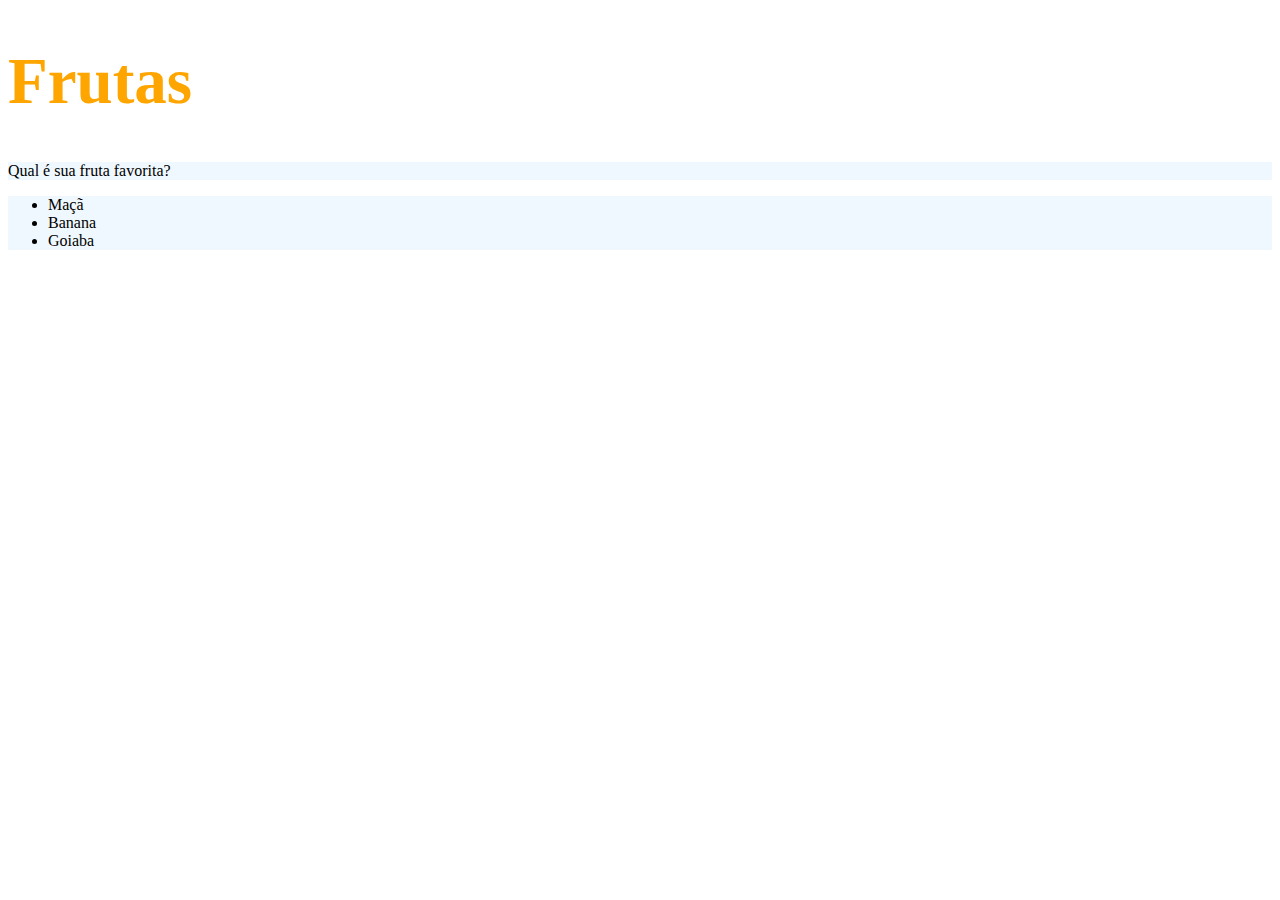
<file: 01-fundamentos/secao-03-introducao-html-e-css/dia-02-primeiros-passos-em-css/index.html>
<!DOCTYPE html>
<html lang="pt-br">
<head>
    <meta charset="UTF-8">
    <meta http-equiv="X-UA-Compatible" content="IE=edge">
    <meta name="viewport" content="width=device-width, initial-scale=1.0">
    <title>HTML</title>
    <style>

        h1 {
            font-size: 65px;
            color: orange;
        }

        ul {
            background-color: bisque;
        }

        .p-ul-bgcolor {
            background-color: aliceblue;
        }

    </style>
</head>
<body>
    <h1>Frutas</h1>
    <p class="p-ul-bgcolor">Qual é sua fruta favorita?</p>
    <ul class="p-ul-bgcolor">
        <li>Maçã</li>
        <li>Banana</li>
        <li>Goiaba</li>
    </ul>
</body>
</html>
</file>
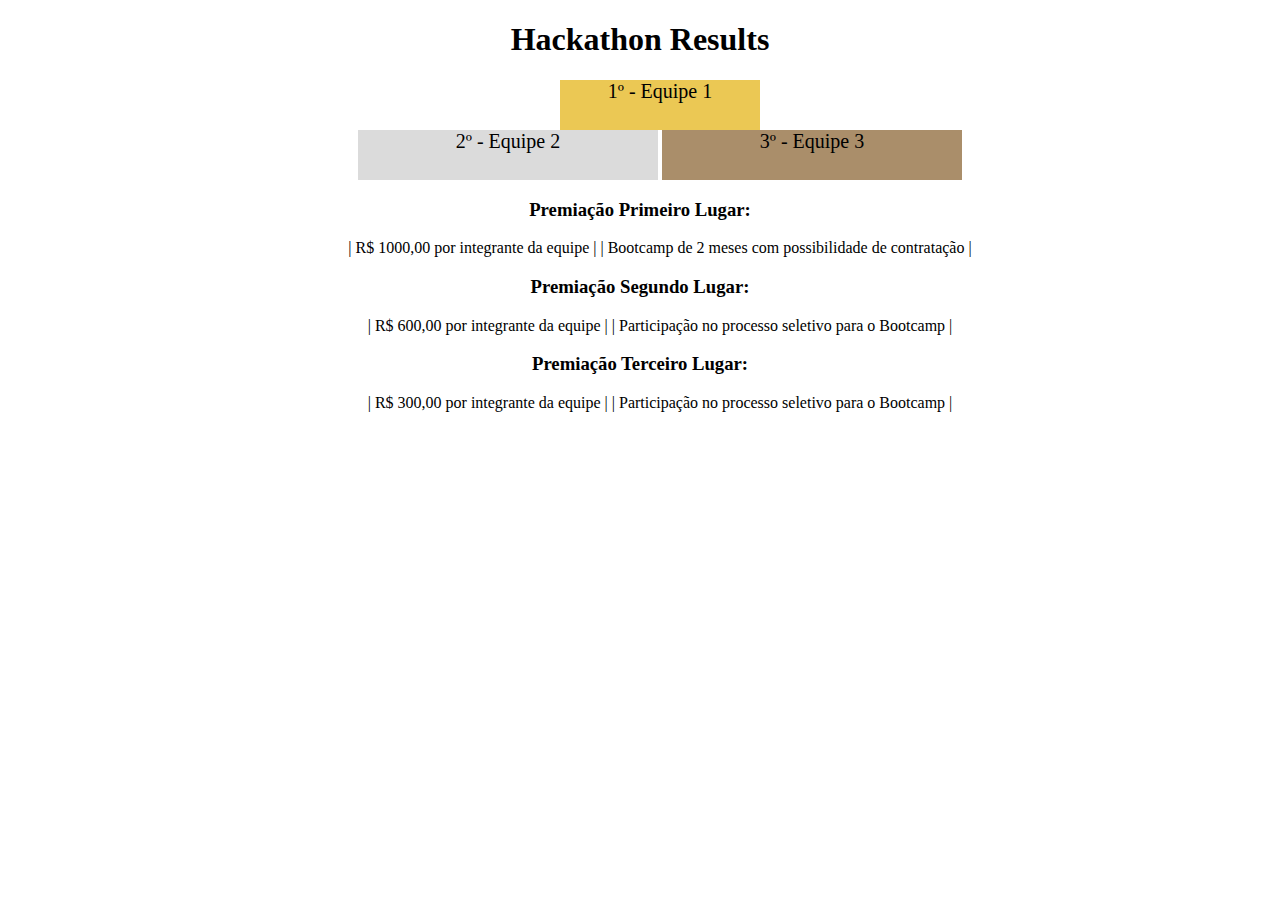
<file: 01-fundamentos/secao-03-introducao-html-e-css/dia-04-html-semantico/index.html>
<!DOCTYPE html>
<html lang="pt">
  <head>
    <meta charset="UTF-8">
    <meta name="viewport" content="width=device-width, initial-scale=1.0">
    <link rel="stylesheet" href="style.css">
    <title>Ranking</title>
  </head>
  <body>
    <header>
      <h1>Hackathon Results</h1>
    </header>

    <section>
      <ul>
        <li class="first">1º - Equipe 1</li>
        <li class="second">2º - Equipe 2</li>
        <li class="third">3º - Equipe 3</li>
      </ul>
    </section>

    <section class="prize-first">
      <h3>Premiação Primeiro Lugar:</h3>
      <ul>
        <li>| R$ 1000,00 por integrante da equipe |</li>
        <li>| Bootcamp de 2 meses com possibilidade de contratação |</li>
      </ul>
      <h3>Premiação Segundo Lugar:</h3>
      <ul>
        <li>| R$ 600,00 por integrante da equipe |</li>
        <li>| Participação no processo seletivo para o Bootcamp |</li>
      </ul>
      <h3>Premiação Terceiro Lugar:</h3>
      <ul>
        <li>| R$ 300,00 por integrante da equipe |</li>
        <li>| Participação no processo seletivo para o Bootcamp |</li>
      </ul>
    </section>

  </body>
</html>
</file>
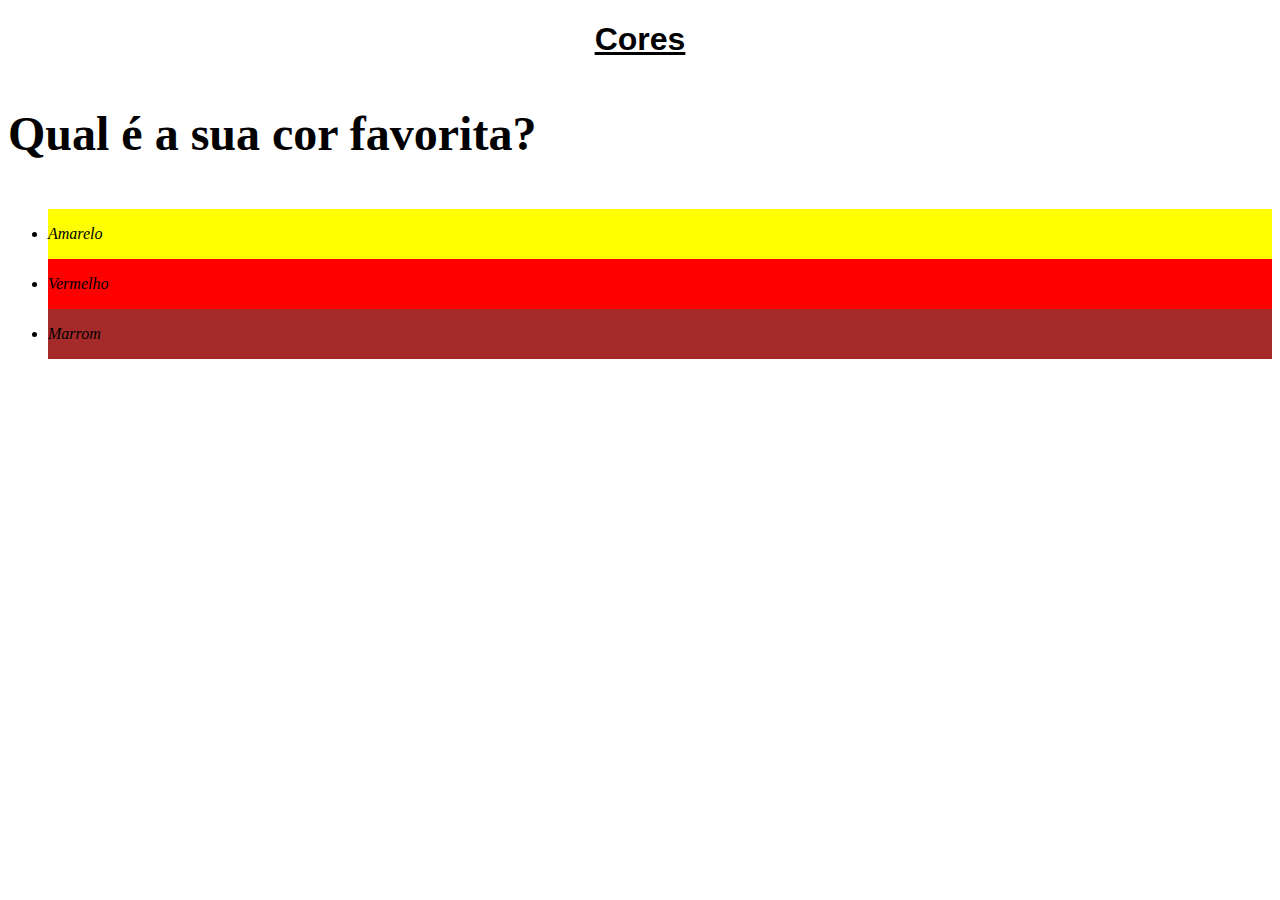
<file: 01-fundamentos/secao-03-introducao-html-e-css/dia-02-primeiros-passos-em-css/index-2.html>
<!DOCTYPE html>
<html lang="pt-br">
<head>
    <meta charset="UTF-8">
    <meta http-equiv="X-UA-Compatible" content="IE=edge">
    <meta name="viewport" content="width=device-width, initial-scale=1.0">
    <title>HTML</title>
    <style>
        h1 {
            font-family: sans-serif;
            text-align: center;
            text-decoration: underline;
        }

        p {
            font-weight: 600;
            font-size: 3em;
        }

        body {
            font-size: 16px;
        }

        ul {
            font-style: italic;
            line-height: 50px;
        }

        #amarelo {
            background-color: yellow;
        }

        #vermelho {
            background-color: red;
        }

        #marrom {
            background-color: brown;
        }
    </style>
</head>
<body>
    <h1>Cores</h1>

    <p>Qual é a sua cor favorita?</p>

    <ul>
        <li id="amarelo">Amarelo</li>
        <li id="vermelho">Vermelho</li>
        <li id="marrom">Marrom</li>
    </ul>
    
</body>
</html>
</file>
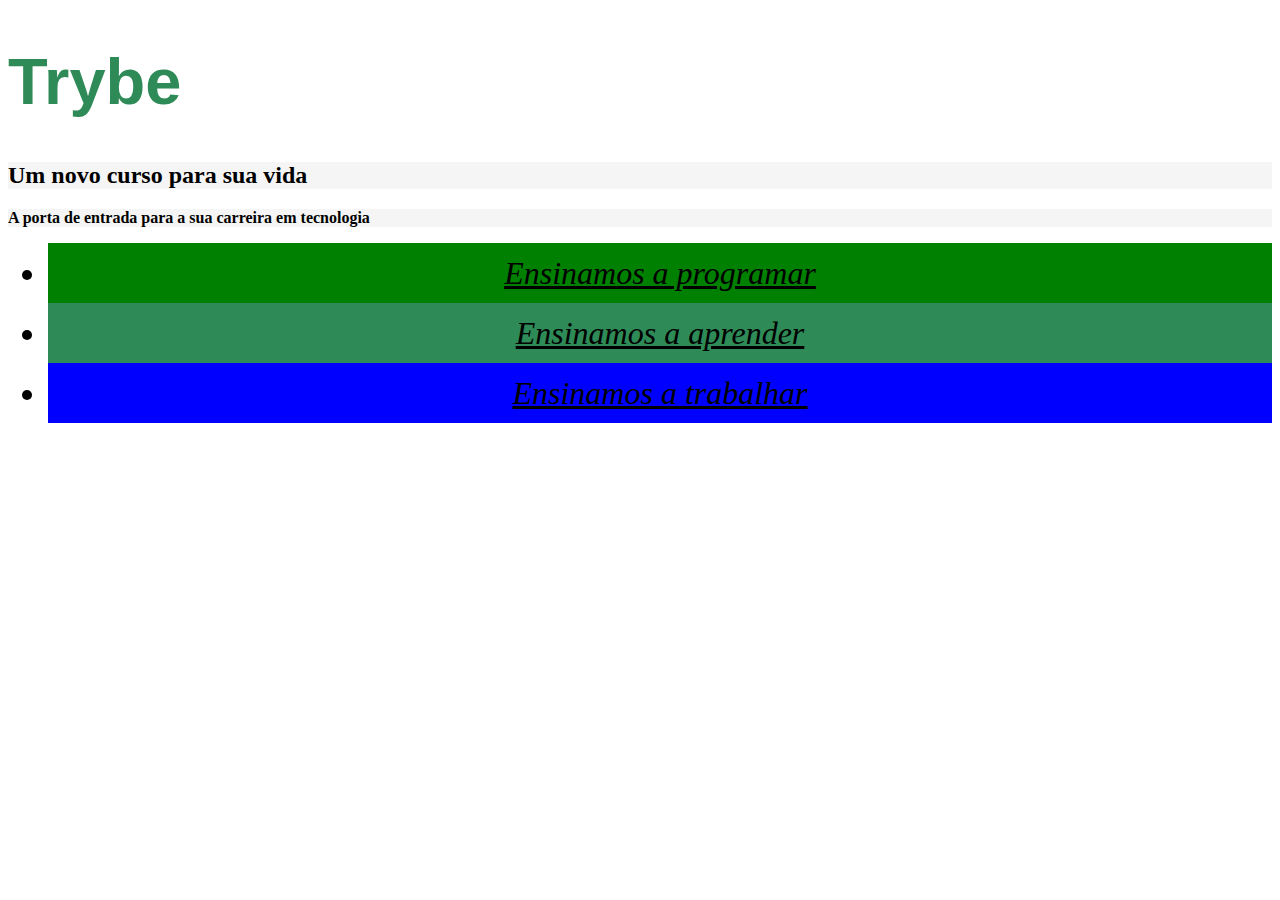
<file: 01-fundamentos/secao-03-introducao-html-e-css/dia-02-primeiros-passos-em-css/parte-3.html>
<!DOCTYPE html>
<html lang="pt-br">
  <head>
    <meta charset="UTF-8">
    <title>Trybe</title>
    <link rel="stylesheet" type="text/css" href="parte-3.css">
    <style>
    /*
      h1 {
        color: seagreen;
        font-size: 65px;
        font-family: sans-serif, Helvetica; 
      }

      .cor-de-fundo {
        background-color: whitesmoke;
      }

      p {
        font-weight: 600;
      }

      body {
        font-size: 16px;
      }

      li {
        font-style: italic;
        line-height: 60px;
        text-align: center;
        text-decoration: underline;
        font-size: 2em;
      }

      #verde {
        background-color: green;
      }

      #verde-escuro {
        background-color: seagreen;
      }

      #azul {
        background-color: blue;
      }
      */
    </style>
  </head>
  <body>
    <h1>Trybe</h1>
    <h2 class="cor-de-fundo">Um novo curso para sua vida</h2>
    <p class="cor-de-fundo">A porta de entrada para a sua carreira em tecnologia</p>
    <ul>
      <li id="verde">Ensinamos a programar</li>
      <li id="verde-escuro">Ensinamos a aprender</li>
      <li id="azul">Ensinamos a trabalhar</li>
    </ul>
  </body>
</html>
</file>
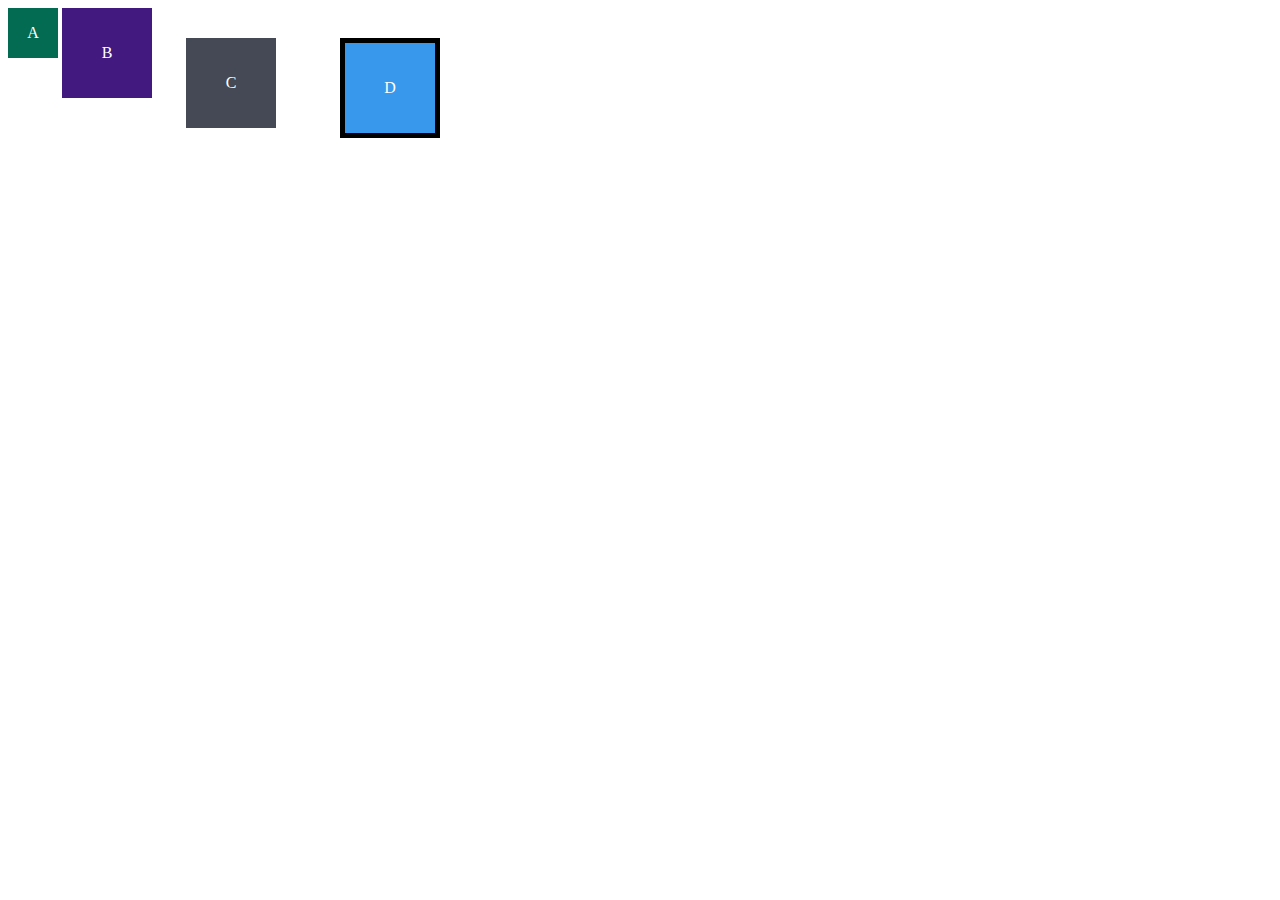
<file: 01-fundamentos/secao-03-introducao-html-e-css/dia-03-seletores-e-posicionamento/index-01.html>
<!DOCTYPE html>
<html lang="pt-br">
<head>
  <meta charset="UTF-8">
  <meta name="viewport" content="width=device-width, initial-scale=1.0">
  <title>Exercício: box model</title>
  <link rel="stylesheet" href="style-01.css">
</head>
<body>
  <div class="caixa width-and-height" style="background: #036b52">A</div>
  <div class="caixa width-and-height padding" style="background: #41197f;">B</div>
  <div class="caixa width-and-height padding margin" style="background: #444955">C</div>
  <div class="caixa width-and-height padding margin border" style="background: #3898EC">D</div>
</body>
</html>
</file>
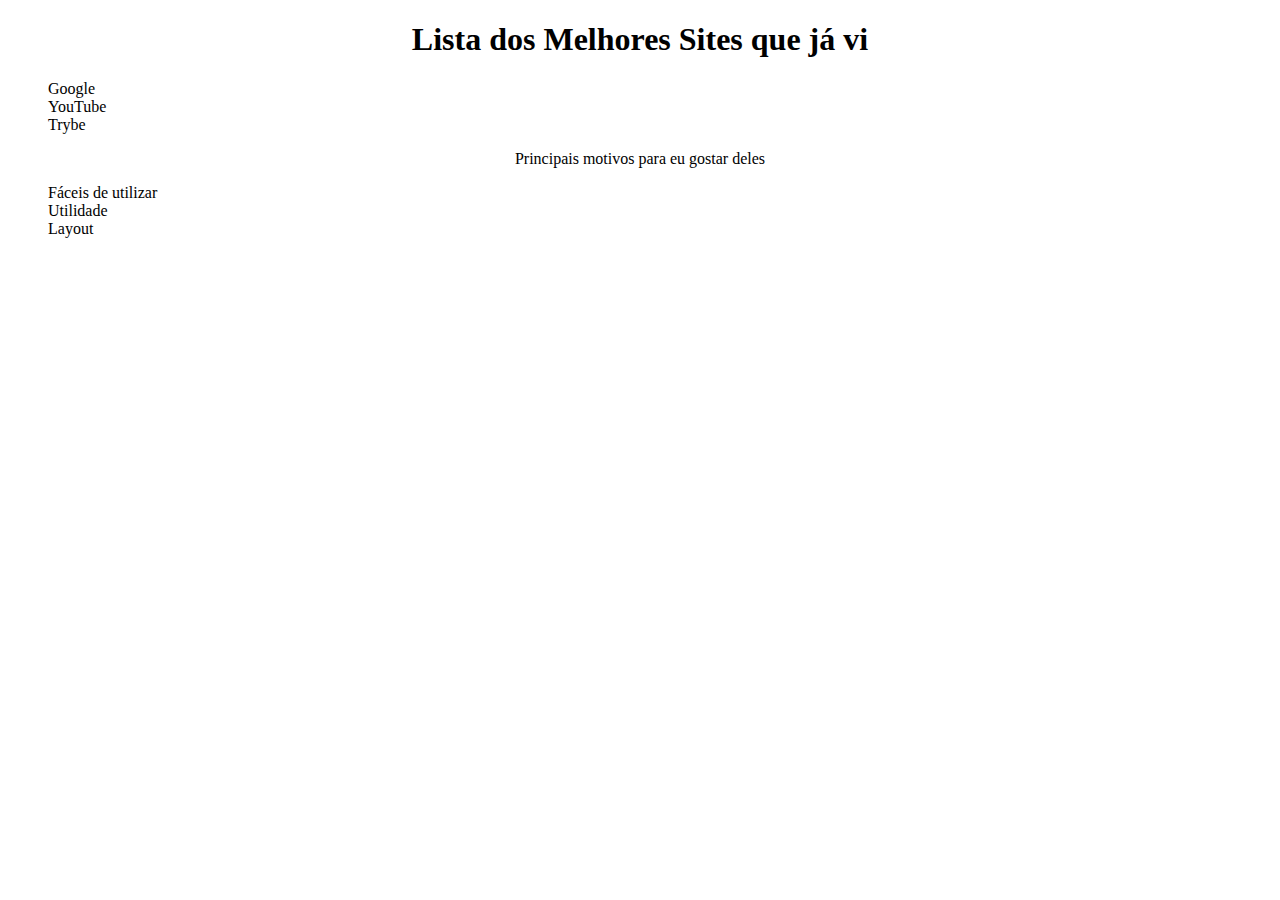
<file: 01-fundamentos/secao-03-introducao-html-e-css/dia-03-seletores-e-posicionamento/index-03.html>
<!DOCTYPE html>
<html lang="pt-br">
  <head>
    <meta charset="UTF-8">
    <title>Agrupando Seletores</title>
    <link rel="stylesheet" href="style-03.css">
  </head>
  <body>

    <h1>Lista dos Melhores Sites que já vi</h1>
        <ol>
            <li>Google</li>
            <li>YouTube</li>
            <li>Trybe</li>
        </ol>

    <p>Principais motivos para eu gostar deles</p>
        <ul>
            <li>Fáceis de utilizar</li>
            <li>Utilidade</li>
            <li>Layout</li>
        </ul>

  </body>
</html>
</file>
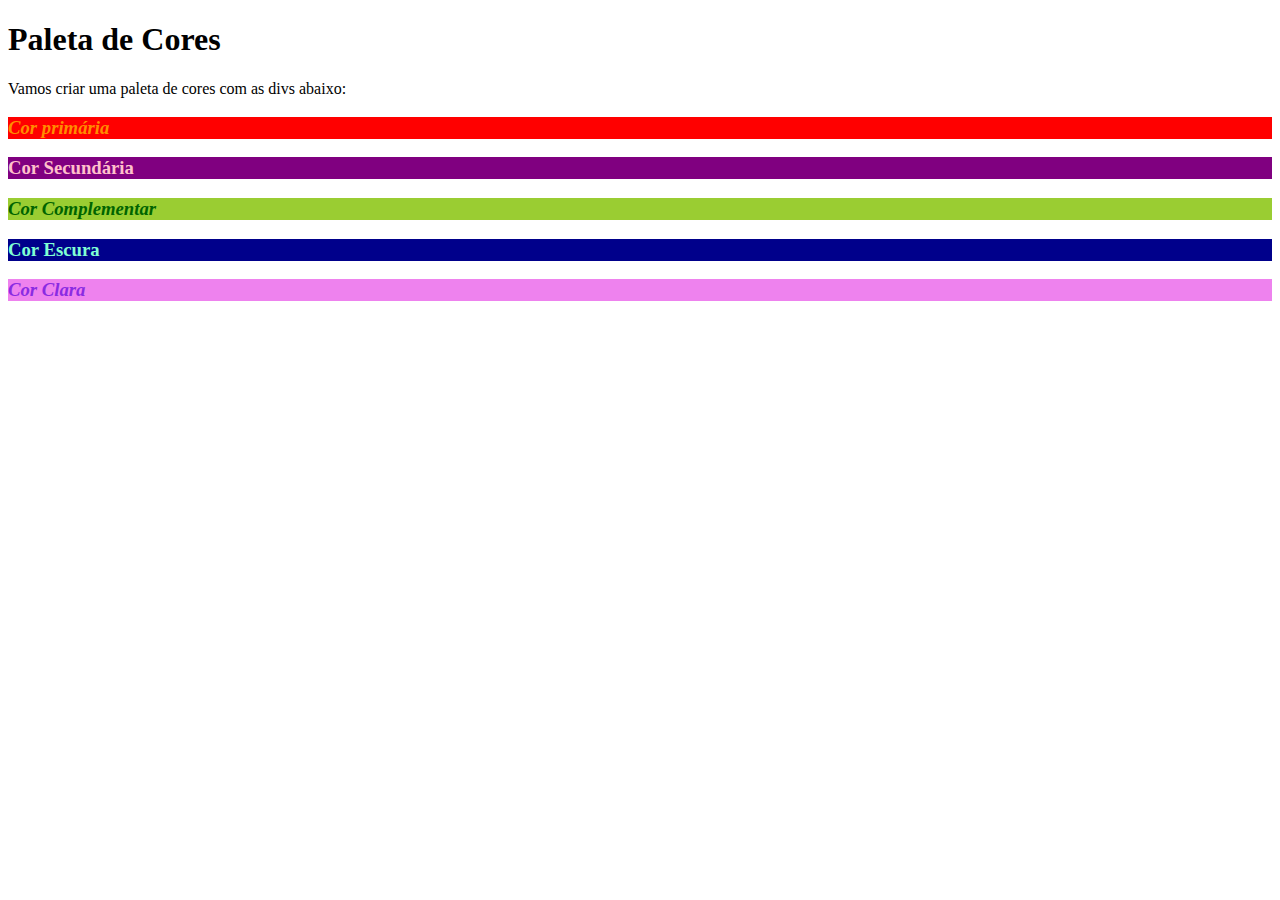
<file: 01-fundamentos/secao-03-introducao-html-e-css/dia-03-seletores-e-posicionamento/index-04.html>
<!DOCTYPE html>
<html lang="pt-br">
<head>
  <meta charset="UTF-8">
  <title>Pseudo-classes</title>
  <link rel="stylesheet" href="style-04.css">
</head>
<body>

  <h1>Paleta de Cores</h1>

  <p>Vamos criar uma paleta de cores com as divs abaixo:</p>

  <div>
    <h3>Cor primária</h3>
  </div>

  <div>
    <h3>Cor Secundária</h3>
  </div>

  <div>
    <h3>Cor Complementar</h3>
  </div>

  <div>
    <h3>Cor Escura</h3>
  </div>

  <div>
    <h3>Cor Clara</h3>
  </div>

</body>
</html>
</file>
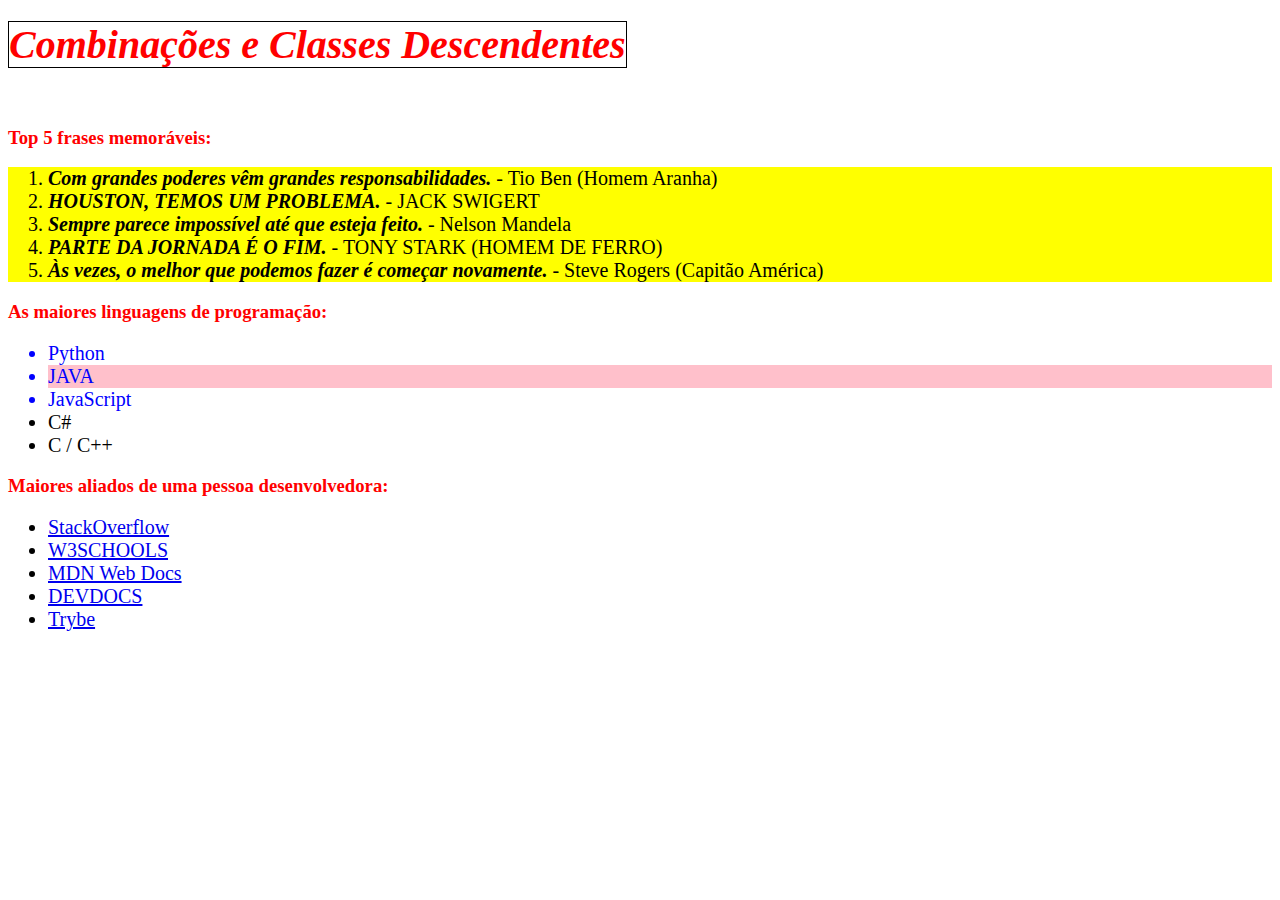
<file: 01-fundamentos/secao-03-introducao-html-e-css/dia-03-seletores-e-posicionamento/index-05.html>
<!DOCTYPE html>
<html lang="pt-br">
  <head>
    <meta charset="UTF-8">
    <link rel="stylesheet" href="style-05.css">
    <title>#GoTrybe</title>
  </head>
  <body>
    <h1><em>Combinações e Classes Descendentes</em></h1>
    <br />
    <h3>Top 5 frases memoráveis:</h3>
    <ol>
      <li><em>Com grandes poderes vêm grandes responsabilidades.</em> - Tio Ben (Homem Aranha)</li>
      <li><em>Houston, temos um problema.</em> - Jack Swigert</li>
      <li><em>Sempre parece impossível até que esteja feito.</em> - Nelson Mandela</li>
      <li><em>Parte da jornada é o fim.</em> - Tony Stark (Homem de Ferro)</li>
      <li><em>Às vezes, o melhor que podemos fazer é começar novamente.</em> - Steve Rogers (Capitão América)</li>
    </ol>
    <h3>As maiores linguagens de programação:</h3>
    <ul class="programming-languages">
      <li>Python</li>
      <li class="java">Java</li>
      <li>JavaScript</li>
      <li>C#</li>
      <li>C / C++</li>
    </ul>
    <h3>Maiores aliados de uma pessoa desenvolvedora:</h3>
    <ul class="allies">
      <li>
        <a href="https://pt.stackoverflow.com/" target="_blank">StackOverflow</a>
      </li>
      <li>
        <a href="https://www.w3schools.com/" target="_blank">W3Schools</a>
      </li>
      <li>
        <a href="https://developer.mozilla.org/pt-BR/" target="_blank">MDN Web Docs</a>
      </li>
      <li>
        <a href="https://devdocs.io/" target="_blank">DevDocs</a>
      </li>
      <li>
        <a href="https://app.betrybe.com/" target="_blank">Trybe</a>
      </li>
    </ul>
  </body>
</html>
</file>
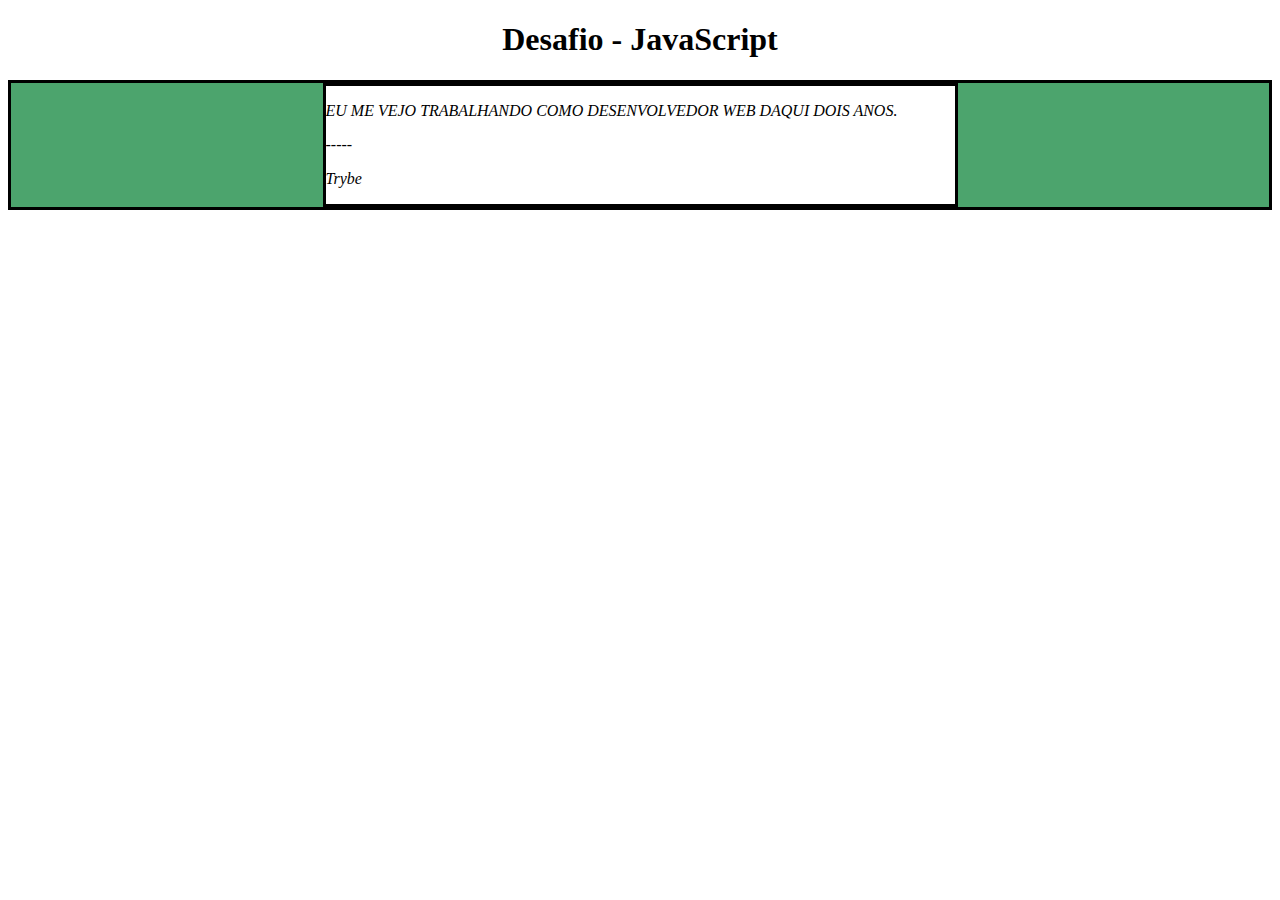
<file: 01-fundamentos/secao-05-dom-eventos-e-web-storage/dia-01-dom-e-seletores/exercicio.html>
<!DOCTYPE html>
<html>
  <head>
    <meta charset="UTF-8" />
    <meta name="viewport" content="width=device-width" />
    <title>Exercício</title>
    
    <style>
      main, section {
        border-color: black;
        border-style: solid;
      }

      .title {
        text-align: center;
      }

      .main-content {
        background-color: yellow;
      }

      .main-content .center-content {
        background-color: red;
        width: 50%;
        margin: 0 auto;
      }

      .main-content .center-content p {
        font-style: italic;
      }
    </style>
  </head>
  <body>
    <header> 
      <h1 class="title">Desafio - JavaEscripito</h1>
    </header>    
    <main class="main-content">
      <section class="center-content">
        <p>Texto padrão do nosso site</p>
        <p>-----</p>
        <p>Trybe</p>
      </section>
    </main>
    <script>
      // Seu código aqui
      document.getElementsByTagName("p")[0].innerText = "Eu me vejo trabalhando como Desenvolvedor Web daqui dois anos.";
      document.getElementsByClassName("main-content")[0].style.backgroundColor = "rgb(76,164,109)";
      document.getElementsByClassName("center-content")[0].style.backgroundColor = "white";
      document.getElementsByClassName("title")[0].innerText = "Desafio - JavaScript";
      document.getElementsByTagName("p")[0].style.textTransform = "uppercase";
      
      const consoleLog = document.getElementsByTagName("p");
      for (let index = 0; index < consoleLog.length; index += 1) {
        console.log(consoleLog[index].innerText);
      };

      </script>
  </body>
</html>
</file>
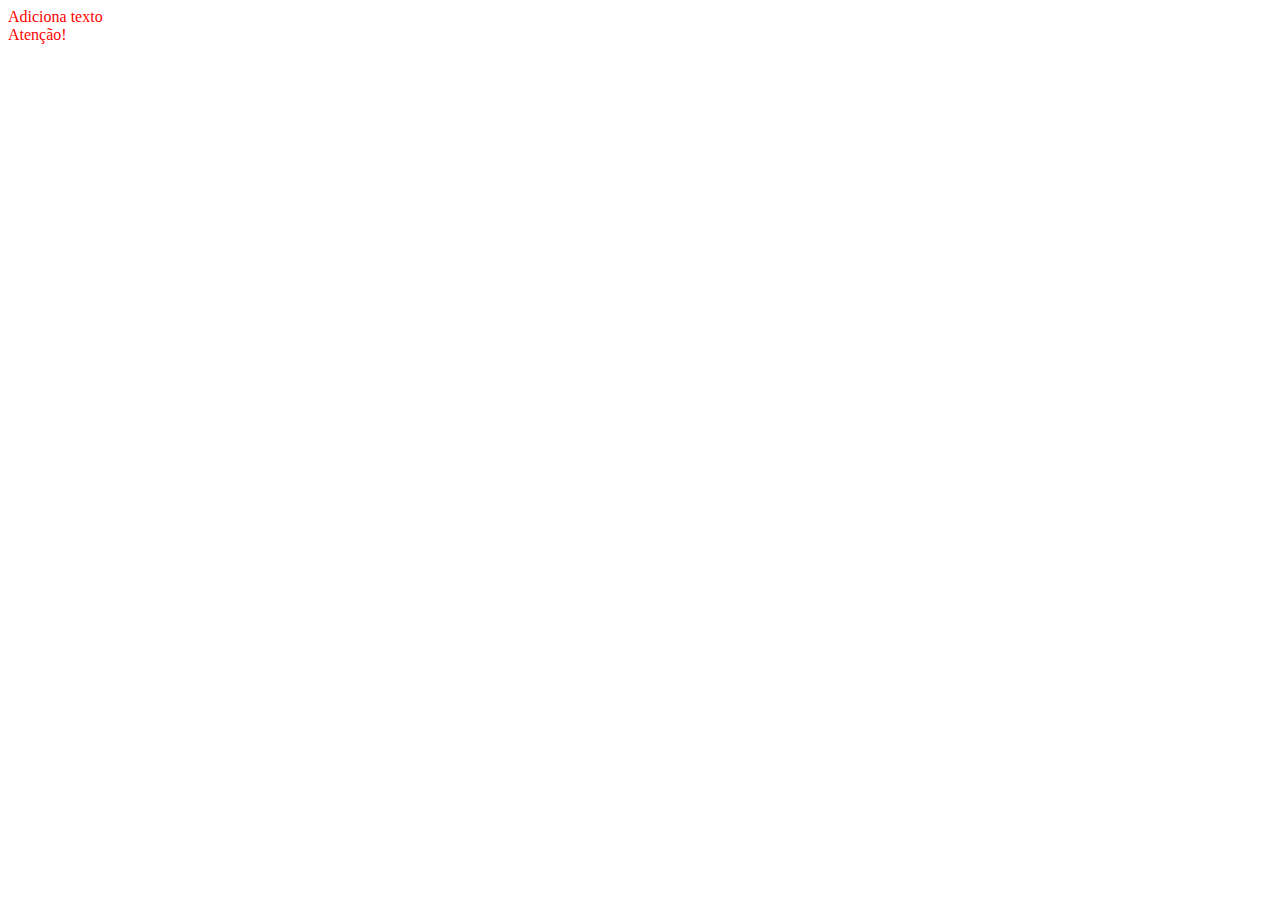
<file: 01-fundamentos/secao-05-dom-eventos-e-web-storage/dia-02-trabalhando-com-elementos/exercicio-1.html>
<!DOCTYPE html>
<html lang="en">
<head>
  <meta charset="UTF-8">
  <meta http-equiv="X-UA-Compatible" content="IE=edge">
  <meta name="viewport" content="width=device-width, initial-scale=1.0">
  <title>Document</title>
</head>
<body>
  <main id="paiDoPai">
    <section id="pai">
      <section id="primeiroFilho"></section>
      <section id="elementoOndeVoceEsta">
        <section id="primeiroFilhoDoFilho"></section>
        <section id="segundoEUltimoFilhoDoFilho"></section>
      </section>
      Atenção!
      <section id="terceiroFilho"></section>
      <section id="quartoEUltimoFilho"></section>
    </section>
    <script>
      document.getElementById("elementoOndeVoceEsta");
      document.getElementById("elementoOndeVoceEsta").parentNode.style.color = "red";
      document.getElementById("primeiroFilhoDoFilho").innerText = "Adiciona texto";
      document.getElementById("pai").firstElementChild;
      document.getElementById("elementoOndeVoceEsta").previousElementSibling;
      document.getElementById("elementoOndeVoceEsta").parentNode.innerText;
      document.getElementById("elementoOndeVoceEsta").nextElementSibling;
      document.getElementById("pai").children[2];
    </script>
  </main>
</body>
</html>
</file>
<file: 01-fundamentos/secao-03-introducao-html-e-css/dia-04-html-semantico/style.css>
h1 {
    text-align: center;
}

.first {
    background-color: rgb(235, 200, 84);
    font-size: 20px;
    height: 50px;
    text-align: center;
    width: 200px;
    display: block;
    margin: auto;
}

.second {
    background-color: rgb(219, 219, 219);
    font-size: 20px;
    height: 50px;
    text-align: center;
    width: 300px;
    display: inline-block;
}

.third {
    background-color: rgb(170, 142, 106);
    font-size: 20px;
    height: 50px;
    text-align: center;
    width: 300px;
    display: inline-block;
}

h3 {
    text-align: center;
}

li {
    display: inline;
}

ul {
    text-align: center;
}
</file>
<file: 01-fundamentos/secao-03-introducao-html-e-css/dia-02-primeiros-passos-em-css/parte-3.css>
h1 {
    color: seagreen;
    font-size: 65px;
    font-family: sans-serif, Helvetica; 
  }

  .cor-de-fundo {
    background-color: whitesmoke;
  }

  p {
    font-weight: 600;
  }

  body {
    font-size: 16px;
  }

  li {
    font-style: italic;
    line-height: 60px;
    text-align: center;
    text-decoration: underline;
    font-size: 2em;
  }

  #verde {
    background-color: green;
  }

  #verde-escuro {
    background-color: seagreen;
  }

  #azul {
    background-color: blue;
  }
</file>
<file: 01-fundamentos/secao-03-introducao-html-e-css/dia-03-seletores-e-posicionamento/style-01.css>
.caixa {
    color: white;
    display: inline-block;
    line-height: 50px;
    text-align: center;
    vertical-align: top;
  }
  
  .width-and-height {
    height: 50px;
    width: 50px;
  }
  
  /* insira na classe abaixo um padding de 20px para aplicá-lo aos itens B, C e D */
  .padding {
    padding: 20px;
  }
  
  /* insira na classe abaixo uma margem de 30px para aplicá-la aos itens C e D */
  .margin {
    margin: 30px;
  }
  
  /* insira na classe abaixo uma borda com valor '5px solid black' para aplicá-la ao item D */
  .border {
    border: 5px solid black;
  }
</file>
<file: 01-fundamentos/secao-03-introducao-html-e-css/dia-03-seletores-e-posicionamento/style-03.css>
h1, p {
    text-align: center;
}

li:hover {
    background-color: green;
}

li:active {
    font-family: 'Segoe UI', Tahoma, Geneva, Verdana, sans-serif;
}

ol, ul {
    list-style: none;
}
</file>
<file: 01-fundamentos/secao-03-introducao-html-e-css/dia-03-seletores-e-posicionamento/style-04.css>
div:hover {
    border: 1px solid black;
}

/* EXERCÍCIO CORRIGIDO COM div:nth-of-type */
div:nth-of-type(1), div:nth-of-type(1) h3 {
    background-color:red;
    color: darkorange;
}

div:nth-of-type(2), div:nth-of-type(2) h3 {
    background-color: purple;
    color: pink;
}

div:nth-of-type(3), div:nth-of-type(3) h3 {
    background-color: yellowgreen;
    color: darkgreen;
}

div:nth-of-type(4), div:nth-of-type(4) h3 {
    background-color: darkblue;
    color: aquamarine;
}

div:nth-of-type(5), div:nth-of-type(5) h3 {
    background-color: violet;
    color: blueviolet;
}

div:nth-child(odd) {
    font-style: italic;
}
</file>
<file: 01-fundamentos/secao-03-introducao-html-e-css/dia-03-seletores-e-posicionamento/style-05.css>
ol {
    background-color: yellow;
}

li:nth-child(even) {
    text-transform: uppercase;
}

h1, h3 {
    color: red;
}

h1 em {
    font-size: 40px;
    border: 1px solid black;
}

li {
    font-size: 20px;
}

li em {
    font-weight: bold;
}

/* Pesquisei no Google para saber o n+X */
ul.programming-languages li:nth-last-of-type(n+3) {
    color: blue;
}

li.java {
    background-color: pink;
}

li a:hover {
    font-weight: bold;
}

ul.allies li:hover:nth-of-type(1) a {
    color: orange;
}

ul.allies li:hover:nth-of-type(2) a {
    color: greenyellow;
}

ul.allies li:hover:nth-of-type(3) a {
    color: black;
}

ul.allies li:hover:nth-of-type(4) a {
    color: yellow;
}

ul.allies li:hover:nth-of-type(5) a {
    color: green;
}
</file>
